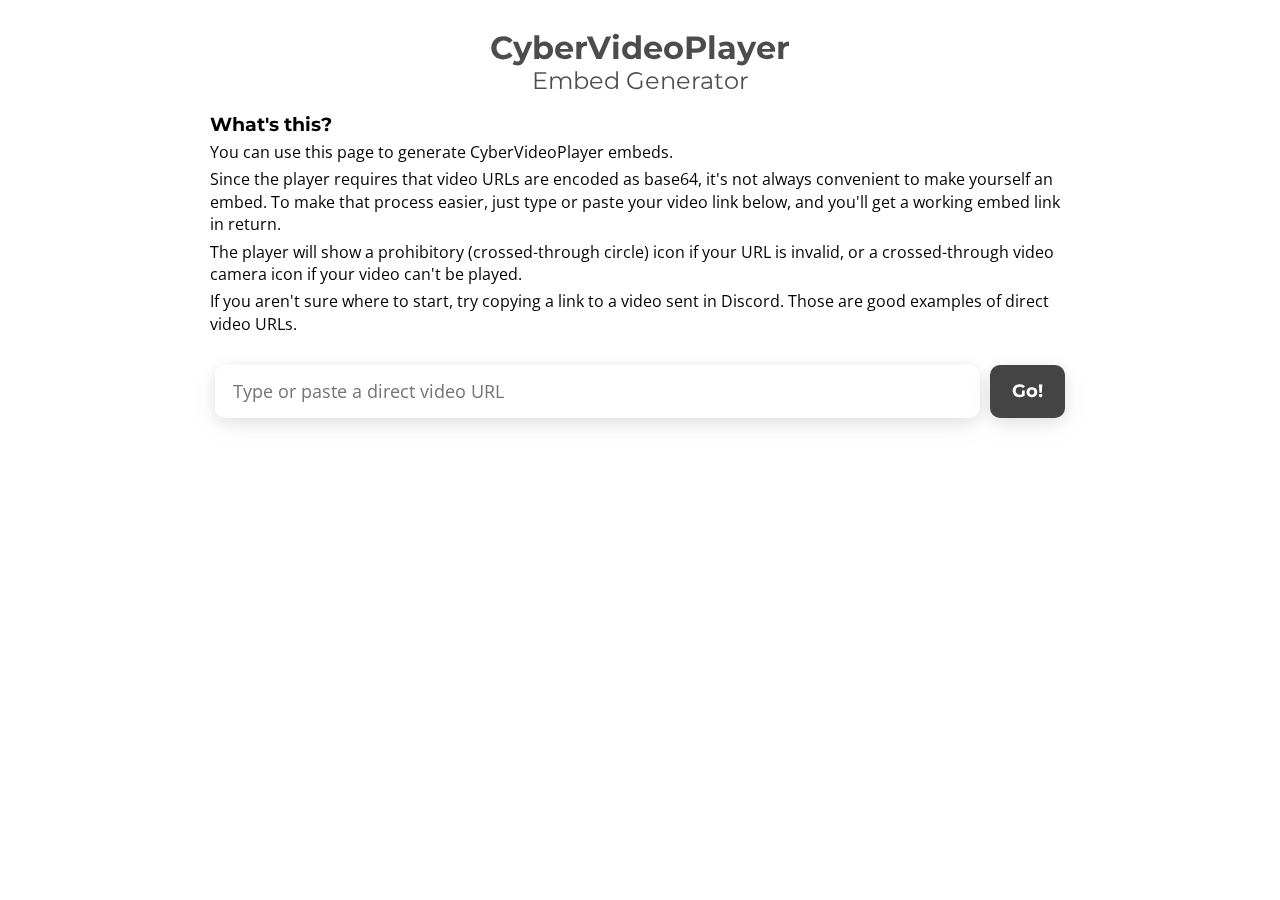
<file: generator/index.html>
<!DOCTYPE html>
<html lang="en">
    <head>
        <title>Embed Generator</title>
        <link rel="icon" href="../assets/icon.png">
        <meta name="og:site_name" content="CyberVideoPlayer">
        <meta name="og:title" content="Epic Embed Generator">
        <meta name="og:description" content="Generate CyberVideoPlayer embeds just by entering a video URL.">
        <!-- Bootstrap -->
        <link rel="stylesheet" href="../assets/bootstrap-grid.min.css">
        <meta name="viewport" content="width=device-width, initial-scale=1, shrink-to-fit=no">
        <!-- Normalize.css -->
        <link href="../assets/normalize.min.css" rel="stylesheet">
        <!-- Material Icon Fonts -->
        <link href="https://fonts.googleapis.com/icon?family=Material+Icons" rel="stylesheet">
        <link href="https://fonts.googleapis.com/icon?family=Material+Icons+Outlined" rel="stylesheet">
        <!-- App styles -->
        <link href="../assets/global.css" rel="stylesheet">
        <link href="main.css" rel="stylesheet">
    </head>

    <body id="body" class="no-transitions">
        <div id="grad"></div>
        <div class="container">
            <h1 id="title">CyberVideoPlayer</h1>
            <h2 id="subtitle">Embed Generator</h2>
            <h3>What's this?</h3>
            <p>You can use this page to generate CyberVideoPlayer embeds. </p>
            <p>Since the player requires that video URLs are encoded as base64, it's not always convenient to make yourself an embed. To make that process easier, just type or paste your video link below, and you'll get a working embed link in return.</p>
            <p>The player will show a prohibitory (crossed-through circle) icon if your URL is invalid, or a crossed-through video camera icon if your video can't be played.</p>
            <p>If you aren't sure where to start, try copying a link to a video sent in Discord. Those are good examples of direct video URLs.</p>
            <div style="height: 20px"></div>
            <div class="row no-gutters">
                <div class="col">
                    <input id="inputUrl" type="url" placeholder="Type or paste a direct video URL" autocomplete="off">
                </div>
                <div id="buttonCont" class="col-auto">
                    <button id="inputGo" class="button">Go!</button>
                </div>
            </div>
            <div id="embedCont"></div>
        </div>
        <script src="../assets/global.js"></script>
        <script src="main.js"></script>
    </body>
</html>
</file>
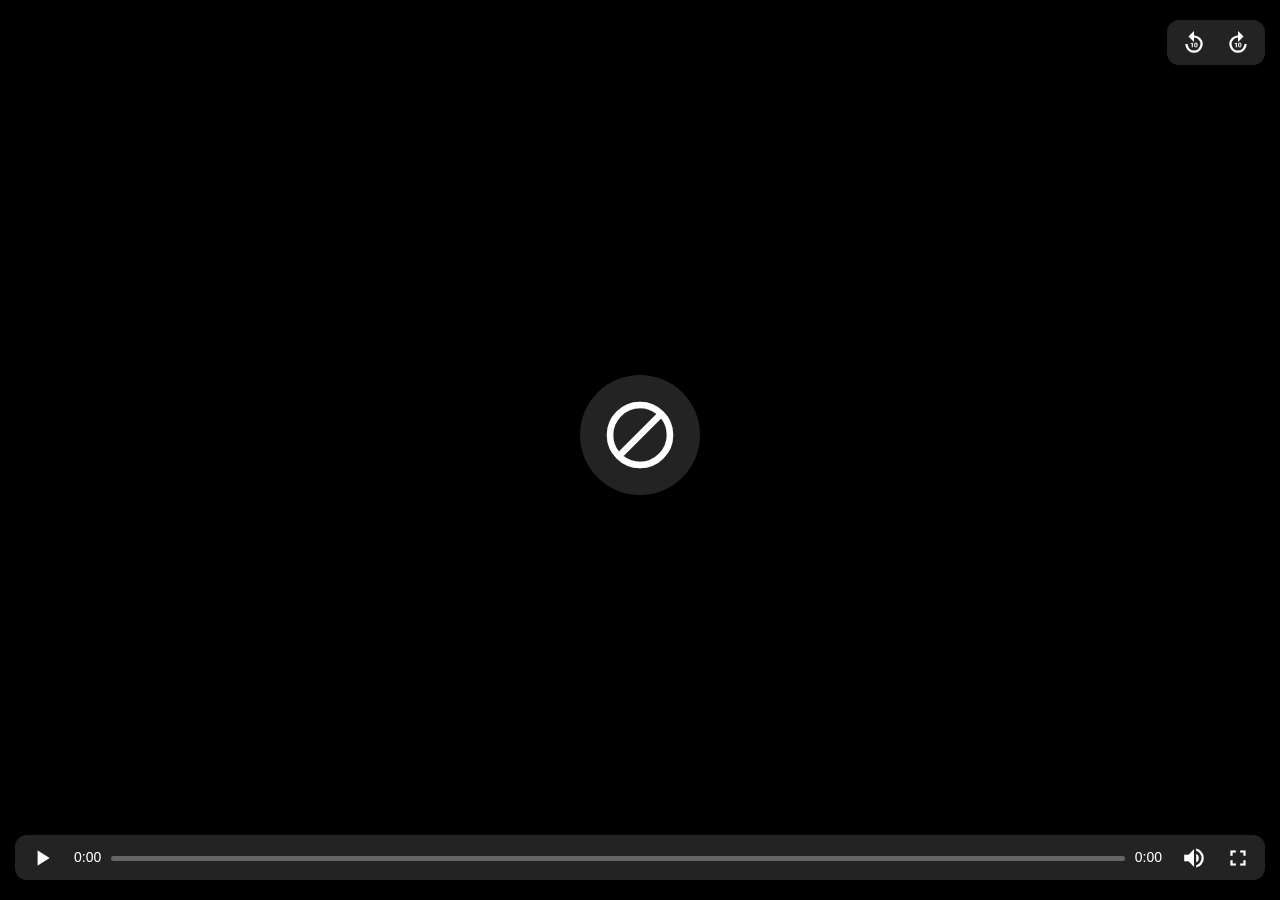
<file: player/index.html>
<!DOCTYPE html>
<html lang="en">
    <head>
        <title>CyberVideoPlayer</title>
        <link rel="icon" href="../assets/icon.png">
        <meta name="og:site_name" content="CyberVideoPlayer">
        <meta name="og:title" content="Video Player">
        <meta name="og:description" content="A clean and functional embeddable video player for the web.">
        <!-- Bootstrap -->
        <link rel="stylesheet" href="../assets/bootstrap-grid.min.css">
        <meta name="viewport" content="width=device-width, initial-scale=1, shrink-to-fit=no">
        <!-- Normalize.css -->
        <link href="../assets/normalize.min.css" rel="stylesheet">
        <!-- Material Icon Fonts -->
        <link href="https://fonts.googleapis.com/icon?family=Material+Icons" rel="stylesheet">
        <link href="https://fonts.googleapis.com/icon?family=Material+Icons+Outlined" rel="stylesheet">
        <!-- App styles -->
        <link href="../assets/global.css" rel="stylesheet">
        <link href="main.css" rel="stylesheet">
    </head>
    
    <body id="body" class="no-transitions">
        <div id="main" style="opacity: 0;">
            <div id="vidContainer" tabindex="0">
                <div id="compatibilityOverlayB"></div>
                <div id="compatibilityOverlayR"></div>
                <div id="compatibilityOverlayL"></div>
                <video id="vid"></video>
                <div id="playPauseHitArea" class="pointer"></div>
                <div id="loadingSpinner">
                    <div id="spinnerInner" class="mdSpinner">
                        <svg viewBox="0 0 60 60">
                            <circle cx="30" cy="30" r="20" />
                        </svg>
                    </div>
                </div>
                <div id="bigIndicators" class="pointer">
                    <div id="bigIndicator" class="material-icons acrylic hidden"></div>
                </div>
                <div id="controls" class="visible">
                    <div class="touch">
                        <div id="controlsMobile" class="row no-gutters">
                            <div id="mobHitLeft" class="col d-flex align-items-center justify-content-center">
                                <div id="bigIndicatorSmLeft" class="material-icons bigIndicatorSm acrylic hidden"></div>
                            </div>
                            <div class="col d-flex align-items-center justify-content-center">
                                <div id="playPauseBig" class="bigButton material-icons acrylic">play_arrow</div>
                            </div>
                            <div id="mobHitRight" class="col d-flex align-items-center justify-content-center">
                                <div id="bigIndicatorSmRight" class="material-icons bigIndicatorSm acrylic hidden"></div>
                            </div>
                        </div>
                    </div>
                    <div id="controlsTopLeft" class="row no-gutters acrylic hidden">
                        <div class="col-auto d-flex align-items-center">
                            <span id="openInTab" class="controlsButton material-icons disabled">open_in_new</span>
                        </div>
                        <div class="col-auto d-flex align-items-center">
                            <span id="download" class="controlsButton material-icons disabled">download</span>
                        </div>
                    </div>
                    <div id="controlsTopRight" class="row no-gutters acrylic">
                        <div class="col-auto d-flex align-items-center">
                            <span id="backward" class="controlsButton material-icons">replay_10</span>
                        </div>
                        <div class="col-auto d-flex align-items-center">
                            <span id="forward" class="controlsButton material-icons">forward_10</span>
                        </div>
                        <div id="fitToScreenDiv" class="controlsDiv hidden"></div>
                        <div id="fitToScreenCont" class="col-auto d-flex align-items-center hidden">
                            <span id="fitToScreen" class="controlsButton material-icons">fit_screen</span>
                        </div>
                    </div>
                    <div id="controlBar" class="row no-gutters acrylic">
                        <div class="col-auto d-flex align-items-center pointer">
                            <span id="playPause" class="controlsButton material-icons">play_arrow</span>
                        </div>
                        <div class="col-auto d-flex align-items-center">
                            <span id="progressTime" class="controlsText">0:00</span>
                        </div>
                        <div class="col" style="position: relative;">
                            <div id="progressFakeBack"></div>
                            <div id="bufferPoints"></div>
                            <div id="progressFakeFront"></div>
                            <div id="progressSlider">
                                <input id="progressSliderInner" type="range" min=0 max=0 value=0>
                            </div>
                        </div>
                        <div class="col-auto d-flex align-items-center">
                            <span id="duration" class="controlsText">0:00</span>
                        </div>
                        <div class="col-auto d-flex align-items-center">
                            <span id="volume" class="controlsButton material-icons">volume_up</span>
                        </div>
                        <div class="col-auto d-flex align-items-center">
                            <span id="fullscreen" class="controlsButton material-icons">fullscreen</span>
                        </div>
                    </div>
                </div>
            </div>
        </div>
        <script src="../assets/global.js"></script>
        <script src="main.js"></script>
    </body>
</html>
</file>
<file: assets/global.css>
/* Import fonts */
@import url('https://fonts.googleapis.com/css2?family=Montserrat:wght@100;200;300;400;500;600;700;800;900&family=Open+Sans:wght@300;400;600;700;800&display=swap');

* {
    font-family: 'Segoe UI', 'Open Sans', 'Roboto', sans-serif;
}

/* Disables transitions for all child elements */
.no-transitions *:not(.no-transitions-exclude) {
    -webkit-transition: none !important;
    -moz-transition: none !important;
    -ms-transition: none !important;
    -o-transition: none !important;
    transition: none !important;
}
</file>
<file: generator/main.css>
* {
    font-family: "Segoe UI", "Open Sans", sans-serif;
    color: #000;
    box-sizing: border-box;
}

h1, h2, h3, h4, h5, h6 {
    font-family: 'Montserrat';
}

h1, h2, h3, h4, h5, h6, p {
    padding: 0px;
    margin: 0px;
    padding-bottom: 5px;
}

p {
    font-size: 16px;
    line-height: 140%;
}

#title, #subtitle {
    font-family: 'Montserrat';
    margin: 0px;
    padding: 0px;
    font-size: 32px;
    font-weight: bold;
    opacity: 0.7;
    text-align: center;
}

#subtitle {
    font-size: 24px;
    font-weight: normal;
    margin-bottom: 20px;
}

#grad {
    position: fixed;
    top: 0px;
    left: 0px;
    width: 100%;
    height: 100%;
    z-index: -1;
    /* background: rgb(64,179,191);
    background: linear-gradient(135deg, rgba(64,179,191,1) 0%, rgba(34,73,216,1) 100%); */
}

.container {
    margin: auto;
    padding: 30px 20px;
    max-width: 900px;
}

/* 
This site is actually such a great source for good looking shadows
https://getcssscan.com/css-box-shadow-examples
*/
#inputUrl {
    width: 100%;
    box-sizing: border-box;
    margin: 5px;
    padding: 14px 16px;
    color: #444;
    font-size: 18px;
    background: #fff;
    border-radius: 10px;
    outline: none;
    border: 2px solid #fff;
    transition: 0.1s ease-in-out;
    box-shadow: rgba(17, 17, 26, 0.1) 0px 4px 16px, rgba(17, 17, 26, 0.05) 0px 8px 32px;
    overflow-y: none;
}
#inputUrl:hover {
    border-color: #eee;
}
#inputUrl:focus {
    border-color: #444;
}

.button {
    margin: 5px;
    padding: 14px 20px;
    font-family: 'Montserrat';
    font-size: 18px;
    font-weight: bold;
    color: #fff;
    background: #444;
    border-radius: 10px;
    outline: none;
    border: 2px solid rgba(0, 0, 0, 0);
    transition: 0.1s ease-in-out;
    box-shadow: rgba(17, 17, 26, 0.1) 0px 4px 16px, rgba(17, 17, 26, 0.05) 0px 8px 32px;
}
.button:hover,
.button:focus {
    color: #000;
    background: #fff;
}
.button:active {
    background: #ccc;
}

#inputGo { 
    margin-left: 15px;
}

#embedCard {
    margin-top: 20px;
    padding-bottom: 56.25%;
    border-radius: 10px;
    box-shadow: rgba(17, 17, 26, 0.1) 0px 4px 16px, rgba(17, 17, 26, 0.05) 0px 8px 32px;
    position: relative;
}

iframe {
    position: absolute;
    top: 0px;
    left: 0px;
    display: block;
    border-radius: 10px;
    width: 100%;
    height: 100%;
}
</file>
<file: player/main.css>
body {
    background: #000;
}

#main {
    top: 0px;
    left: 0px;
    width: 100%;
    height: 100%;
    display: flex;
    position: absolute;
    transition: 0.3s ease-in-out;
}

#vidContainer {
    position: relative;
    margin: auto;
    width: 100%;
    height: 100%;
    user-select: none;
    outline: none;
    overflow: hidden;
}

video {
    width: 100%;
    height: 100%;
}

#compatibilityOverlayB {
    position: absolute;
    bottom: 0px;
    left: 0px;
    width: 100%;
    height: 1px;
    pointer-events: none;
    backdrop-filter: blur(12px);
    z-index: 100;
}
#compatibilityOverlayR {
    position: absolute;
    bottom: 0px;
    right: 0px;
    width: 100%;
    height: 1px;
    pointer-events: none;
    backdrop-filter: blur(12px);
    z-index: 100;
}
#compatibilityOverlayL {
    position: absolute;
    top: 0px;
    left: 0px;
    height: 100%;
    width: 1px;
    pointer-events: none;
    backdrop-filter: blur(12px);
    z-index: 100;
}

#controls {
    transition: 0.2s ease-in-out;
    opacity: 0;
}

#controls.visible {
    opacity: 1;
}

#controlBar {
    position: absolute;
    bottom: 20px;
    left: 15px;
    width: calc(100% - 30px);
    height: 45px;
    padding: 0px 5px;
    border-radius: 12px;
    flex-wrap: nowrap;
    overflow: hidden;
}
#controlsTopRight, #controlsTopLeft {
    position: absolute;
    top: 20px;
    right: 15px;
    height: 45px;
    padding: 0px 5px;
    border-radius: 12px;
    flex-wrap: nowrap;
    overflow: hidden;
}
#controlsTopLeft {
    right: initial;
    left: 15px;
}

#volBarFakeBack,
#volBarFakeBack,
#progressFakeBack,
#progressFakeFront,
.bufferPoint {
    position: absolute;
    top: 21px;
    left: 0px;
    width: 100%;
    height: 5px;
    background: rgba(255, 255, 255, 0.3);
    border-radius: 100px;
}
#progressFakeFront {
    width: 0%;
    background: #fff;
}

.controlsButton {
    font-size: 26px;
    color: #fff;
    padding: 6px;
    margin: 0px 3px;
    border-radius: 8px;
    transition: 0.1s ease-in-out;
}
.controlsButton.disabled {
    opacity: 0.5;
}

.controlsDiv {
    margin: 10px 5px;
    width: 1px;
    height: 25;
    background: rgba(255, 255, 255, 0.5);
}

.controlsText {
    font-family: "Segoe UI", sans-serif;
    font-size: 14px;
    color: #fff;
    padding: 0px 10px;
}

#controlsMobile,
#playPauseHitArea {
    position: absolute;
    top: 0px;
    left: 0px;
    width: 100%;
    height: 100%;
}

#bigIndicators,
#loadingSpinner {
    position: absolute;
    top: 0px;
    left: 0px;
    width: 100%;
    height: 100%;
    display: flex;
    pointer-events: none;
}

#controlsMobile,
#bigIndicators,
#loadingSpinner {
    padding: 0px;
    margin: 0px;
}

#loadingSpinner {
    transition: 0.2s ease-in-out;
}

#spinnerInner {
    margin: auto;
}

.bigButton,
#bigIndicator,
.bigIndicatorSm {
    margin: auto;
    width: 120px;
    height: 120px;
    display: flex;
    align-items: center;
    justify-content: center;
    font-size: 80px;
    color: #fff;
    border-radius: 1000px;
    transition: 0.1s ease-in-out;
}
.bigButton {
    width: 80px;
    height: 80px;
    font-size: 50px;
}
.bigButton:active:not(.disabled) {
    background: rgba(80, 80, 80, 0.7)
}

.bigIndicatorSm {
    width: 60px;
    height: 60px;
    font-size: 40px;
    margin: initial;
    margin-top: 5px;
}

#progressSlider {
    position: absolute;
    top: 15px;
    left: 0px;
    width: 100%;
    opacity: 0;
    transition: 0.1s ease-in-out;
}
#progressSliderInner {
    width: 100%;
    appearance: none;
    background: rgba(0, 0, 0, 0);
    outline: none;
}
#progressSliderInner::-webkit-slider-thumb {
    appearance: none;
    width: 14px;
    height: 14px;
    background: #fff;
    border-radius: 1000px;
    cursor: default;
}
#progressSliderInner::-webkit-slider-runnable-track {
    appearance: none;
    height: 14px;
}

.dropdownHitArea {
    position: fixed;
    top: 0px;
    left: 0px;
    width: 100%;
    height: 100%;
    opacity: 0;
    z-index: 30;
}

.dropdown {
    position: fixed;
    top: 0px;
    left: 0px;
    max-width: 300px;
    margin: 10px;
    padding: 8px 0px;
    border-radius: 8px;
    z-index: 1000;
    user-select: none;
    overflow-y: scroll;
    scrollbar-width: none;
}

.dropdown::-webkit-scrollbar {
    width: 0px;
}

.dropdownItem {
    padding: 6px 12px;
    width: 100%;
}
.dropdownItem:active:not(.disabled) {
    background: rgba(255, 255, 255, 0.3);
}

.dropdownItem.disabled {
    opacity: 50%;
}

.dropdownItemIcon {
    display: flex;
    align-items: center;
    justify-content: center;
    font-family: "Material Icons Outlined";
    font-size: 24px;
    color: #fff;
}

.dropdownItemName {
    margin-left: 12px;
    margin-right: 6px;
    margin-top: 3px;
    font-size: 15px;
    color: #fff;
    white-space: nowrap;
    text-overflow: ellipsis;
    overflow: hidden;
}

.dropdownSep {
    width: 100%;
    height: 1px;
    margin: 5px 0px;
    background: rgba(255, 255, 255, 0.2);
}

.touch {
    display: none;
}

@media only screen and (pointer: coarse) {
    #progressTime { padding-left: 15px; }

    .touch { display: inherit !important; }
    .pointer { display: none !important; }

    #controlBar { bottom: 15px; }
    #controlsTopRight, #controlsTopLeft { top: 15px; }

    #progressSlider { opacity: 1; }

    .dropdownItem {
        padding: 10px 14px;
    }
    .dropdownItemIcon {
        font-size: 26px;
    }
    .dropdownItemName {
        font-size: 17px;
    }
}

@media only screen and (hover: hover) {
    .controlsButton:hover:not(.disabled) {
        background: rgba(255, 255, 255, 0.2);
    }
    #progressSlider:hover {
        opacity: 1;
    }
    .dropdownItem:hover:not(:active):not(.disabled) {
        background: rgba(255, 255, 255, 0.1);
    }
}

@media only screen and (hover: none) {
    .controlsButton:active:not(.disabled) {
        background: rgba(255, 255, 255, 0.2);
    }
}

.ease-in-out-100ms {
    transition: 0.1s ease-in-out;
}

.acrylic {
    background: rgba(50, 50, 50, 0.7);
    backdrop-filter: blur(12px);
    box-shadow: 0px 3px 15px 0px rgba(0,0,0,0.3);
}

.hidden {
    display: none !important;
}

/*

** Material Design Spinner **

<div class="mdSpinner">
    <svg viewBox="0 0 100 100">
        <circle cx="50" cy="50" r="20" />
    </svg>
</div>

*/

.mdSpinner {
    width: 140px;
    height: 140px;
}
.mdSpinner svg {
    animation: mdSpin-rotate 1.2s linear infinite;
    height: 100%;
    width: 100%;
    filter: drop-shadow(0px 0px 30px rgba(0, 0, 0, 0.9));
}
.mdSpinner circle {
    stroke-dasharray: 1,200;
    stroke-dashoffset: 0;
    animation: mdSpin-dash 1.2s ease-in-out infinite 0s;
    stroke-linecap: round;
    fill: none;
    stroke: #fff;
    stroke-width: 3;
}

@keyframes mdSpin-rotate {
    100% {
        -webkit-transform: rotate(360deg);
                transform: rotate(360deg);
    }
}
@keyframes mdSpin-dash {
    0% {
        stroke-dasharray: 1,200;
        stroke-dashoffset: 0;
    }
    50% {
        stroke-dasharray: 89,200;
        stroke-dashoffset: -35;
    }
    100% {
        stroke-dasharray: 89,200;
        stroke-dashoffset: -124;
    }
}
</file>
